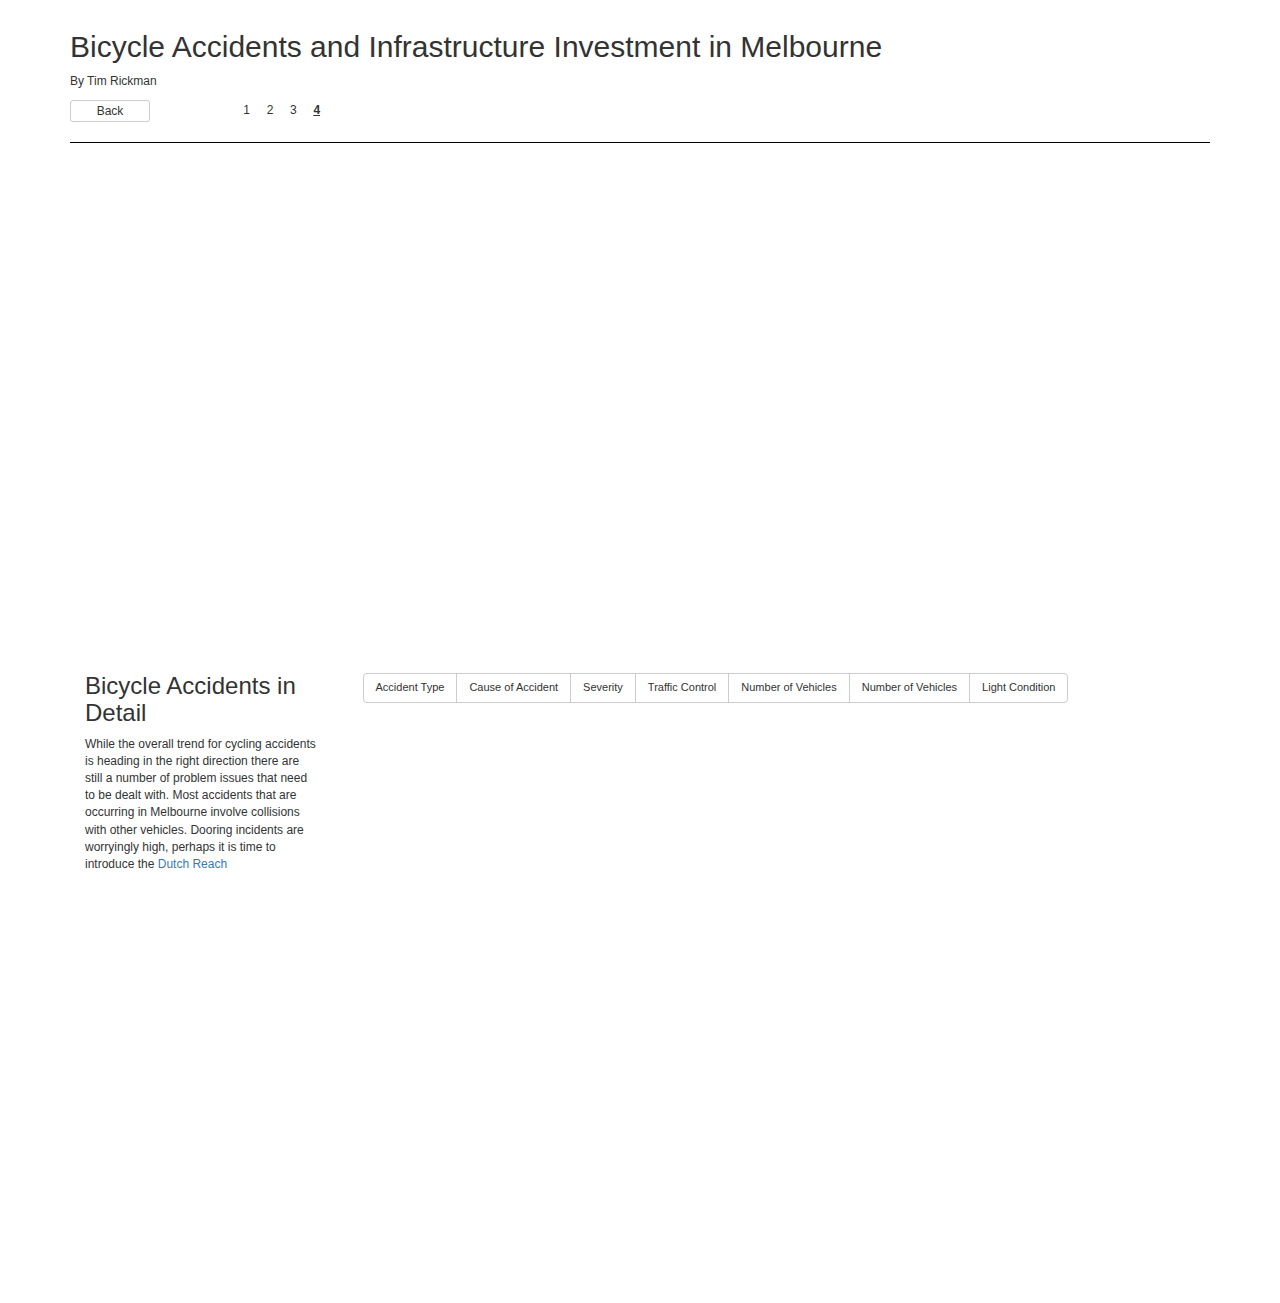
<file: detail.html>
<!DOCTYPE html>
<html>
<head lang="en">
    <meta charset="UTF-8">
    <script src="https://d3js.org/d3.v4.min.js"></script>
    <script src="http://cdn.leafletjs.com/leaflet-0.7.3/leaflet.js"></script>

    <link rel="stylesheet" href="http://cdn.leafletjs.com/leaflet-0.7.3/leaflet.css" />
    <!-- JQuery -->
    <script src="https://ajax.googleapis.com/ajax/libs/jquery/3.2.1/jquery.min.js"></script>

    <!-- Bootstrap core CSS -->
    <!-- Latest compiled and minified CSS -->
    <link rel="stylesheet" href="https://maxcdn.bootstrapcdn.com/bootstrap/3.3.7/css/bootstrap.min.css" integrity="sha384-BVYiiSIFeK1dGmJRAkycuHAHRg32OmUcww7on3RYdg4Va+PmSTsz/K68vbdEjh4u" crossorigin="anonymous">


    <!-- Latest compiled and minified JavaScript -->
    <script src="https://maxcdn.bootstrapcdn.com/bootstrap/3.3.7/js/bootstrap.min.js" integrity="sha384-Tc5IQib027qvyjSMfHjOMaLkfuWVxZxUPnCJA7l2mCWNIpG9mGCD8wGNIcPD7Txa" crossorigin="anonymous"></script>

    <link href="style.css" rel="stylesheet">
    <title>Bicycle Accidents in Melbourne</title>
</head>
<body>
<div style = "margin-top:10px;">
    <div class="container">
        <div class = "row" >
            <div class = "col-md-12">
                <h2>Bicycle Accidents and Infrastructure Investment in Melbourne</h2>
                <p> By Tim Rickman</p>
                <div>
                    <a style = "width: 80px" class="btn btn-default btn-xs" href="latrobe.html" role="button">Back</a>
                    <span style = "display:inline-block; width: 80px;"></span>
                    <span style = "display:inline-block; width: 20px; text-align: center">1</span>
                    <span style = "display:inline-block; width: 20px; text-align: center">2</span>
                    <span style = "display:inline-block; width: 20px; text-align: center">3</span>
                    <span style = "display:inline-block; width: 20px; text-align: center; text-decoration: underline"><b>4</b></span>

                </div>
                <div class = "col-md-12" style ="border-bottom: 1px black; border-bottom-style: solid; margin-top: 20px;">
                </div>
            </div>
        </div>
        <div class="row" style = "margin-top:30px;">

            <div class = "cold-md-12 detailMapDiv">
                <div id = "detailMap">

                </div>
            </div>
            <div class = "col-md-3">
                <div class = "col-md-12" style = "margin-top:50px;">
                    <h3 style = "margin-top:0px">Bicycle Accidents in Detail</h3>
                    <p>While the overall trend for cycling accidents is heading in the right direction there are still a number of problem issues that need to be dealt with. Most accidents that are occurring in Melbourne involve collisions with other vehicles. Dooring incidents are worryingly high, perhaps it is time to introduce the <a href="http://www.executivestyle.com.au/how-the-dutch-reach-could-help-drivers-protect-cyclists-from-dooring-gtuh55">Dutch Reach</a> </p>
                </div>

            </div>
            <div class = "col-md-9">
                <div class = "row">
                     <div class = "col-md-12" style = "margin-top:50px;">
                        <div class = "btn-group" role="group" aria-label="...">
                            <button type="button" class="btn btn-default" style = "font-size: 11px" onclick = "colorPoints('ACCIDENT_TYPE_DESC')">Accident Type</button>
                            <button type="button" class="btn btn-default" style = "font-size: 11px" onclick = "colorPoints('DCA_DESC')">Cause of Accident</button>
                            <button type="button" class="btn btn-default" style = "font-size: 11px" onclick = "colorPoints('SEVERITY_DESC')">Severity</button>
                            <button type="button" class="btn btn-default" style = "font-size: 11px" onclick = "colorPoints('TRAFFIC_CONTROL_DESC')">Traffic Control</button>
                            <button type="button" class="btn btn-default" style = "font-size: 11px" onclick = "colorPoints('NO_OF_VEHICLES')">Number of Vehicles</button>
                            <button type="button" class="btn btn-default" style = "font-size: 11px" onclick = "colorPoints('NO_OF_VEHICLES')">Number of Vehicles</button>
                            <button type="button" class="btn btn-default" style = "font-size: 11px" onclick = "colorPoints('LIGHT_CONDITION_DEC')">Light Condition</button>
                        </div>
                    </div>
                    <div class = "col-md-12 detailBarChart">
                        <div id = detailBarChart>
                        </div>
                    </div>

                </div>
            </div>
        </div>
    </div>
</div>



</body>



<script type="text/javascript" src="js/detail_map.js"></script>
<script type="text/javascript" src="js/detailBarChart.js"></script>


</html>
</file>
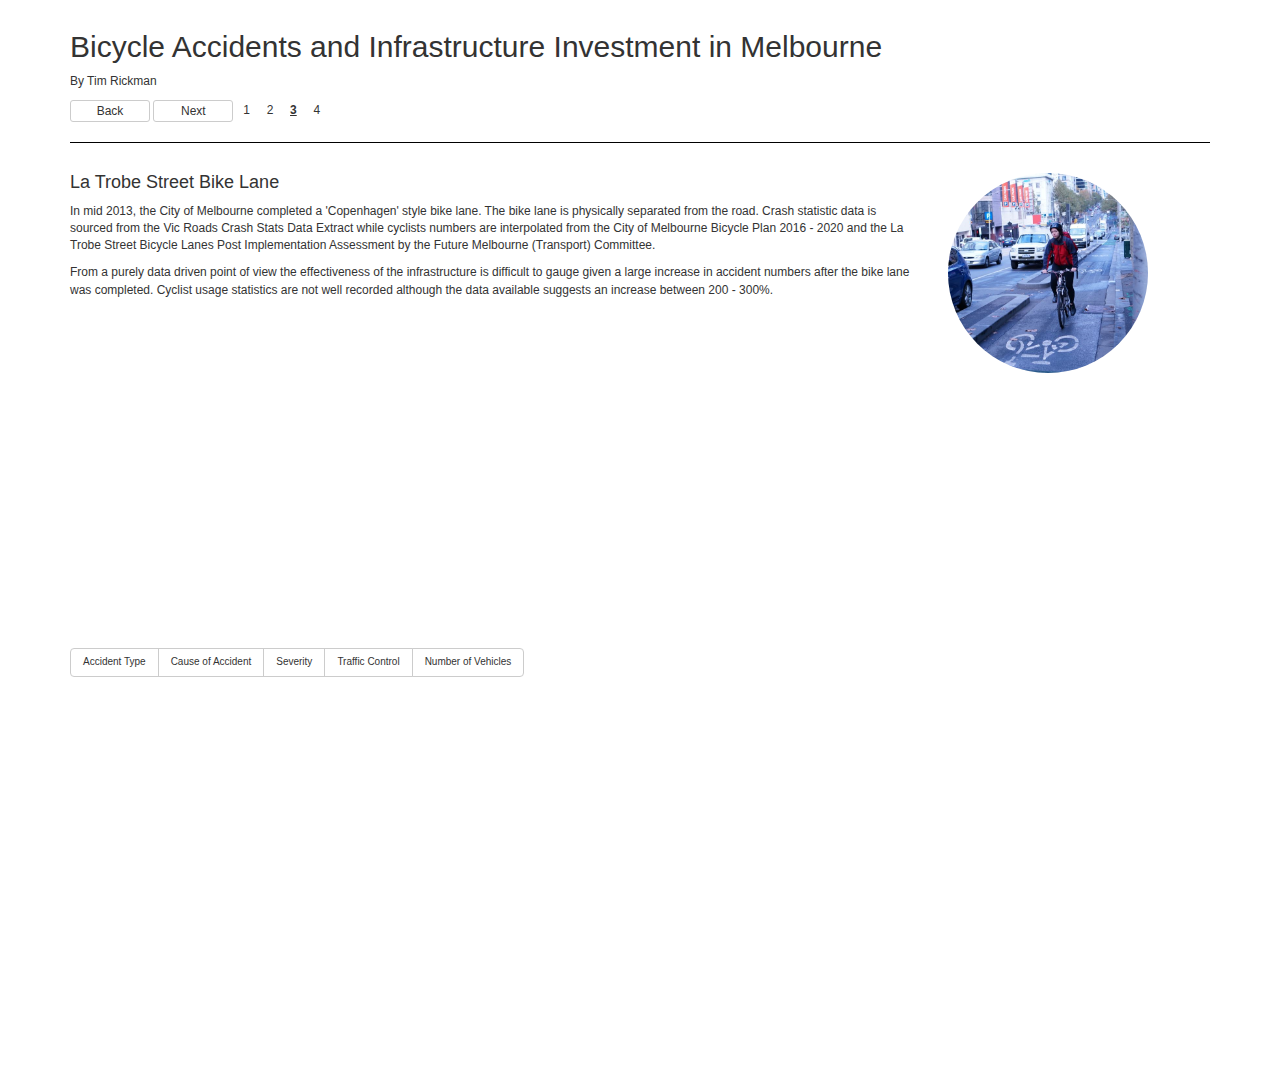
<file: latrobe.html>
<!DOCTYPE html>
<html>
<head lang="en">
    <meta charset="UTF-8">
    <script src="https://d3js.org/d3.v4.min.js"></script>
    <script src="http://cdn.leafletjs.com/leaflet-0.7.3/leaflet.js"></script>

    <link rel="stylesheet" href="https://cdn.leafletjs.com/leaflet-0.7.3/leaflet.css" />
    <!-- JQuery -->
    <script src="https://ajax.googleapis.com/ajax/libs/jquery/3.2.1/jquery.min.js"></script>

    <!-- Bootstrap core CSS -->
    <!-- Latest compiled and minified CSS -->
    <link rel="stylesheet" href="https://maxcdn.bootstrapcdn.com/bootstrap/3.3.7/css/bootstrap.min.css" integrity="sha384-BVYiiSIFeK1dGmJRAkycuHAHRg32OmUcww7on3RYdg4Va+PmSTsz/K68vbdEjh4u" crossorigin="anonymous">


    <!-- Latest compiled and minified JavaScript -->
    <script src="https://maxcdn.bootstrapcdn.com/bootstrap/3.3.7/js/bootstrap.min.js" integrity="sha384-Tc5IQib027qvyjSMfHjOMaLkfuWVxZxUPnCJA7l2mCWNIpG9mGCD8wGNIcPD7Txa" crossorigin="anonymous"></script>

    <link href="style.css" rel="stylesheet">
    <title>Bicycle Accidents in Melbourne</title>
</head>
<body>
<div style = "margin-top:10px;">
    <div class="container">
        <div class = "row" >
            <div class = "col-md-12">
                <h2>Bicycle Accidents and Infrastructure Investment in Melbourne</h2>
                <p> By Tim Rickman</p>
                <div>
                    <a style = "width: 80px" class="btn btn-default btn-xs" href="CBD.html" role="button">Back</a>
                    <a style = "width: 80px" class="btn btn-default btn-xs" href="detail.html" role="button">Next</a>
                    <span style = "display:inline-block; width: 20px; text-align: center">1</span>
                    <span style = "display:inline-block; width: 20px; text-align: center">2</span>
                    <span style = "display:inline-block; width: 20px; text-align: center; text-decoration: underline"><b>3</b></span>
                    <span style = "display:inline-block; width: 20px; text-align: center">4</span>
                </div>
                <div class = "col-md-12" style ="border-bottom: 1px black; border-bottom-style: solid; margin-top: 20px;">
                </div>
            </div>
        </div>
        <div class="row" style = "margin-top:30px;">

            <div class = "col-md-9">
                <h4 style = "margin-top:0px">La Trobe Street Bike Lane</h4>
                <p>In mid 2013, the City of Melbourne completed a 'Copenhagen' style bike lane. The bike lane is physically separated from the road. Crash statistic data is sourced from the Vic Roads Crash Stats Data Extract while cyclists numbers are interpolated from the City of Melbourne Bicycle Plan 2016 - 2020 and the La Trobe Street Bicycle Lanes Post Implementation Assessment by the Future Melbourne (Transport) Committee.</p>
                <p>From a purely data driven point of view the effectiveness of the infrastructure is difficult to gauge given a large increase in accident numbers after the bike lane was completed. Cyclist usage statistics are not well recorded although the data available suggests an increase between 200 - 300%.</p>
            </div>
            <div class = "col-md-3">
                <div class="circular--landscape">
                    <img src="images/latrobe.png" />
                </div>
            </div>
        </div>
        <div class = "row">
            <div class = "col-md-6">
                <div  id = "chartSeven">
                </div>
            </div>

            <div class = "col-md-6">
                <div  id = "chartEight">
                </div>
            </div>
        </div>
        <div class = "row">
            <div class = "col-md-8">
                <div class="row">
                    <div class = "col-md-12">
                        <div class="btn-group" role="group" aria-label="...">
                            <button type="button" class="btn btn-default" style = "font-size:10px" onclick = "updateChart('ACCIDENT_TYPE_DESC')">Accident Type</button>
                            <button type="button" class="btn btn-default" style = "font-size:10px"  onclick = "updateChart('DCA_DESC')">Cause of Accident</button>
                            <button type="button" class="btn btn-default" style = "font-size:10px"  onclick = "updateChart('SEVERITY_DESC')">Severity</button>
                            <button type="button" class="btn btn-default" style = "font-size:10px"  onclick = "updateChart('TRAFFIC_CONTROL_DESC')">Traffic Control</button>
                            <button type="button" class="btn btn-default" style = "font-size:10px"  onclick = "updateChart('NO_OF_VEHICLES')">Number of Vehicles</button>
                        </div>
                        <div  id = "latrobeBarChart">
                        </div>
                    </div>
                </div>
            </div>
            <div class = "col-md-4">
                <div class = "row">
                    <div class = "col-md-12">
                        <div class = "latrobeMapDiv">
                            <div id = "latrobeMap">
                            </div>
                        </div>
                    </div>
                </div>
            </div>
        </div>
    </div>
</div>



</body>



<script type="text/javascript" src="js/latrobe_map.js"></script>
<script type="text/javascript" src="js/latrobeBarCharts.js"></script>
<script type="text/javascript" src="js/latrobe_accidents_line_charts.js"></script>
</html>
</file>
<file: style.css>
body {
    font-size: 12px;
    font-family: sans-serif;
}

svg {
    position: relative;
}



#map path {
    fill: steelblue;
    fill-opacity: .6;
}

#map, #detailMap path:hover {
    fill: red;
    fill-opacity: 1;
}

#detailBarChart {
    min-height: 600px;
}

#map {
    position: absolute;
    min-height: 630px;
    width: 95%;
    background-color: #333;
}

#latrobeMap {
    position: absolute;
    min-height: 350px;
    width: 90%;
}

.latrobeMapDiv {
    min-height: 350px;
    width: 100%;
}

div.tooltip {
    position: absolute;
    width: 150px;
    height: 50px;
    padding: 2px;
    font-size: 10px;
    background: lightgrey;
    color: black;
    border: 0px;
    padding-left: 15px;
    pointer-events: none;
    border-radius: 8px;

}

#detailMap {
	
    min-height: 450px;
    width: 95%;
}

.datailMapDiv {
    min-height: 450px;
    width: 100%;
}


.After {
    fill:#1b9e77;
}

.Before {
    fill:#d95f02
}

#chart {
    height: 400px;
    width: 50%;
    font-size: 12px;
}

#latrobeBarChart {
    height: 400px;
    width: 555px;
    font-size: 12px;
}

#chartEight, #chartSeven {
    height: 270px;
    width: 550px;
    font-size: 12px;
}

#chartTwo {
    height: 270px;
    width: 550px;
    font-size: 12px;
}

#chartThree, #chartFour, #chartSix {
    height: 270px;
    width: 550px;
    font-size: 12px;
}

#chartThree, #chartFour, #chartSix .bar {
    fill: steelblue;
}

.axis path,
.axis line {
    fill: none;
    stroke: grey;
    stroke-width: 1;
    shape-rendering: crispEdges;

}

.circular--landscape {
    display: inline-block;
    position: relative;
    width: 200px;
    height: 200px;
    overflow: hidden;
    border-radius: 50%;
}

.circular--landscape img {
    width: auto;
    height: 100%;
    margin-left: -10px;
}

.circular--landscape-large {
    display: inline-block;
    position: relative;
    width: 450px;
    height: 450px;
    overflow: hidden;
    border-radius: 50%;
}

.circular--landscape-large img {
    width: auto;
    height: 100%;
    margin-left: -80px;
    margin-top: 0px;
}
</file>
